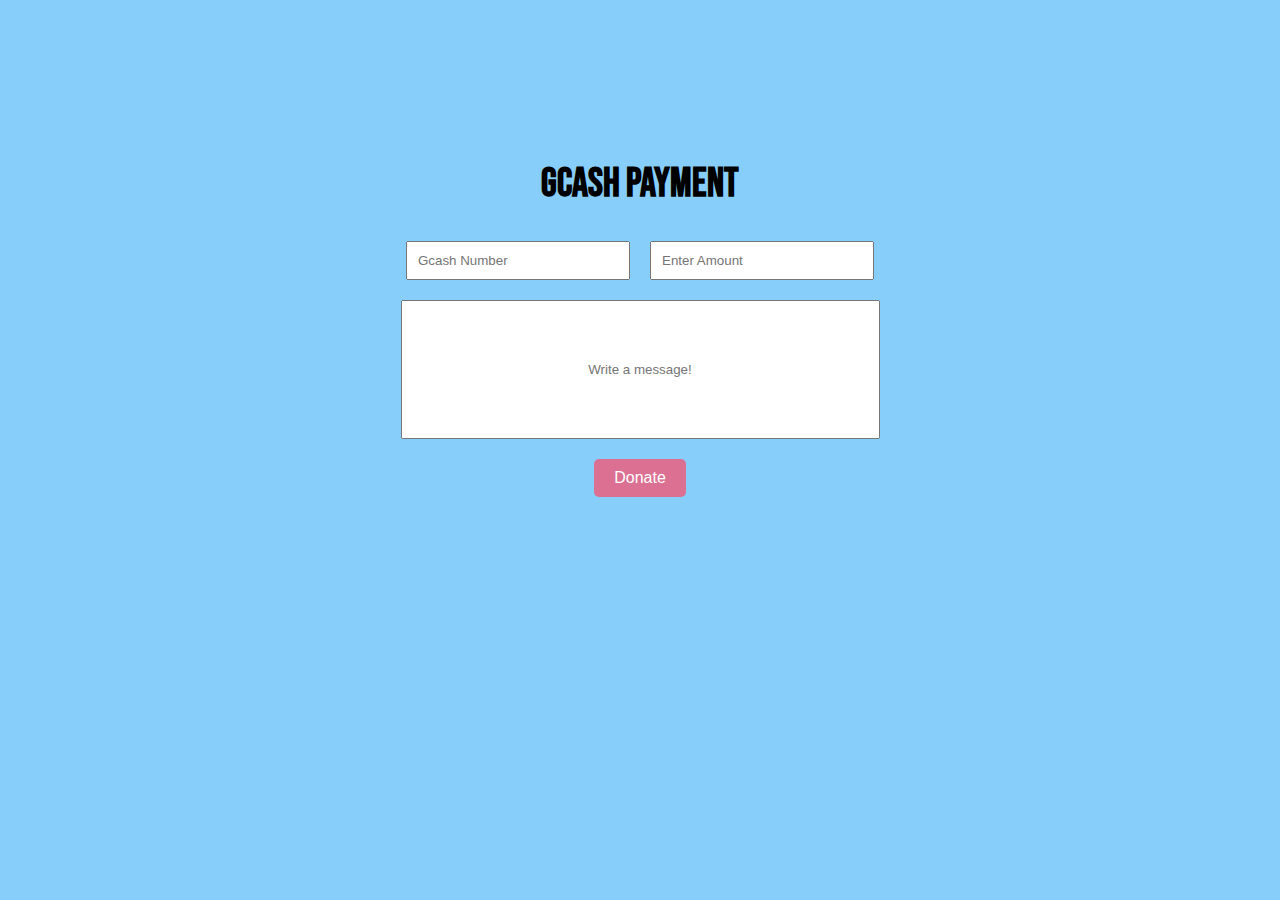
<file: MIDTERM/payment.html>
<!DOCTYPE html>
<head>
  <link rel="stylesheet" href="payment.css">
</head>
<body>

  
    <div class="all">
        <h2>Gcash Payment</h2>
        <div class="pay">
          <input type="text" placeholder="Gcash Number" pattern="[0-9]*" maxlength="11" minlength="11">
          <input type="text" placeholder="Enter Amount" pattern="[0-9]*" required>
        </div>
        
        <input class="mes" type="text" placeholder="Write a message!" maxlength="1000" minlength="1000">
        <button class="sub">Donate</button>
    </div>
   


</body>
</file>
<file: MIDTERM/payment.css>
@import url("https://fonts.googleapis.com/css2?family=Bebas+Neue&family=Titillium+Web:ital,wght@0,200;0,300;0,400;0,600;0,700;0,900;1,200;1,300;1,400;1,600;1,700&display=swap");
body
{
  background-color: lightskyblue;
  font-family: 'Bebas Neue', sans-serif;
}

h2
{
  font-size: 40px;
}

.all {
  display: flex;
  justify-content: center;
  align-items: center;
  margin-top: 10%;
  flex-direction: column;
}

.pay {
  display: flex; 
  gap: 20px; 
  flex-direction: row; 
}

.pay input {
  padding: 10px;
  width: 200px; 
}

.sub {
  margin-top: 20px;
  padding: 10px 20px;
  background-color: palevioletred;
  color: white;
  border: none;
  cursor: pointer;
  font-size: 16px;
  border-radius: 5px;
}

.sub:hover {
  background-color: lightcoral;
  transition: background-color 0.2s ease-in-out;
}


.mes
{
  text-align: center;
  margin-top: 20px;
  padding: 60px 149px;
}
</file>
